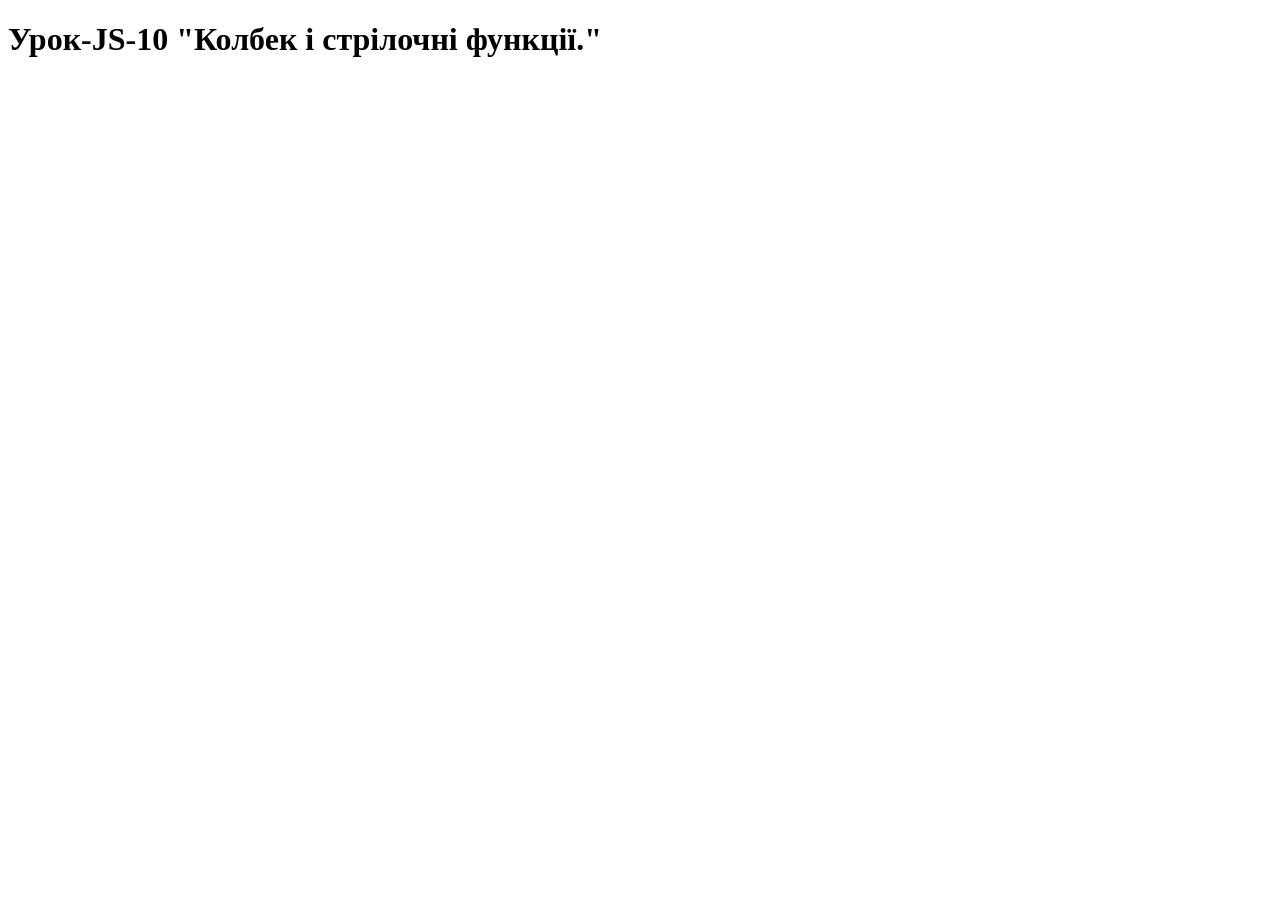
<file: lesson-10/lesson-10.html>
<!DOCTYPE html>
<html lang="en">
<head>
    <meta charset="UTF-8">
    <meta name="viewport" content="width=device-width, initial-scale=1.0">
    <title>Document</title>
</head>
<body>
    <h1 class="title-lesson">Урок-JS-10 "Колбек і стрілочні функції."</h1>
    <script src="./js/lesson-10.js" type="module" defer></script>
</body>
</html>
</file>
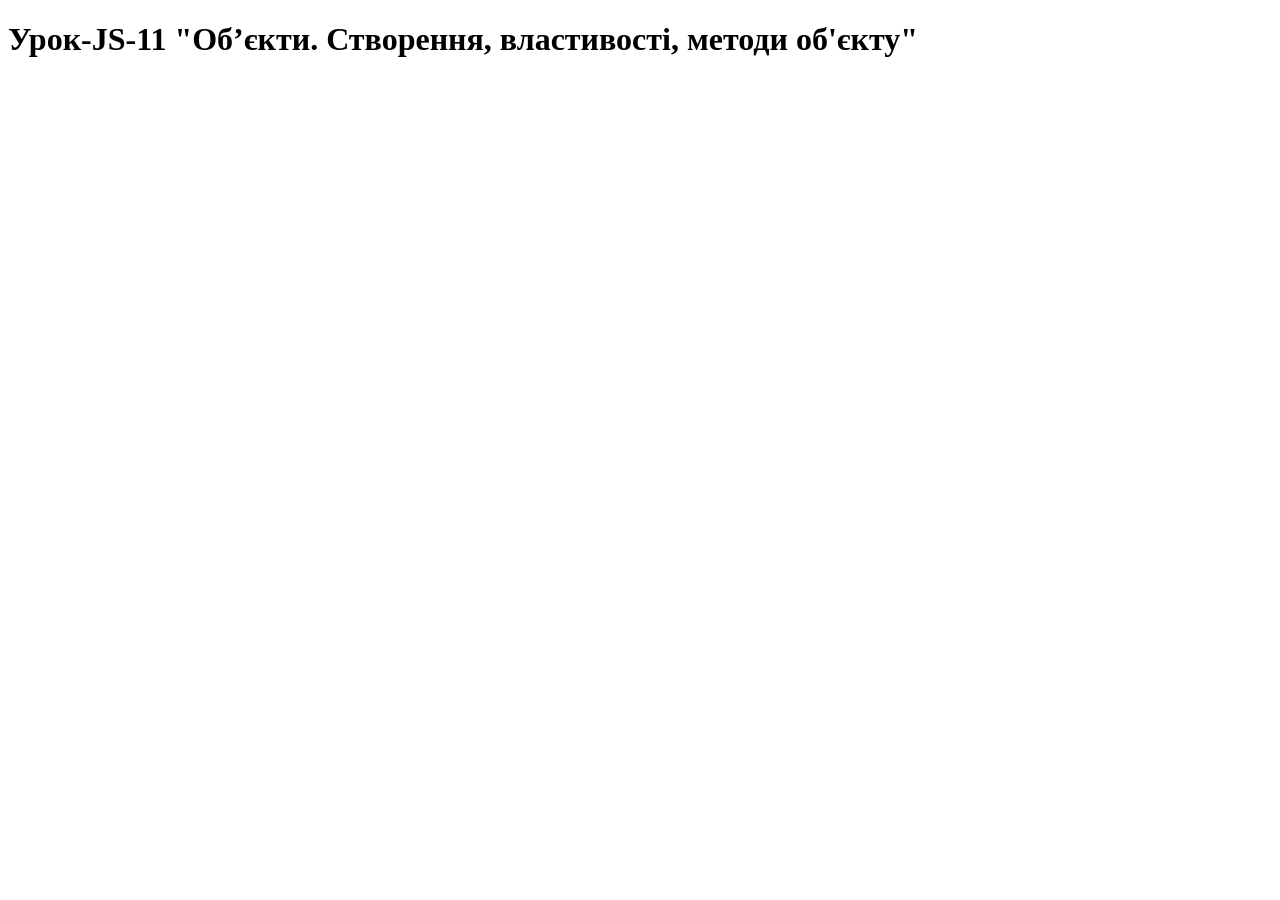
<file: lesson-11/lesson-11.html>
<!DOCTYPE html>
<html lang="en">
<head>
    <meta charset="UTF-8">
    <meta name="viewport" content="width=device-width, initial-scale=1.0">
    <title>Document</title>
</head>
<body>
    <h1 class="title-lesson">Урок-JS-11 "Об’єкти. Створення, властивості, методи об'єкту"</h1>

    <script src="./js/lesson-11.js" type="module" defer></script>
</body>
</html>
</file>
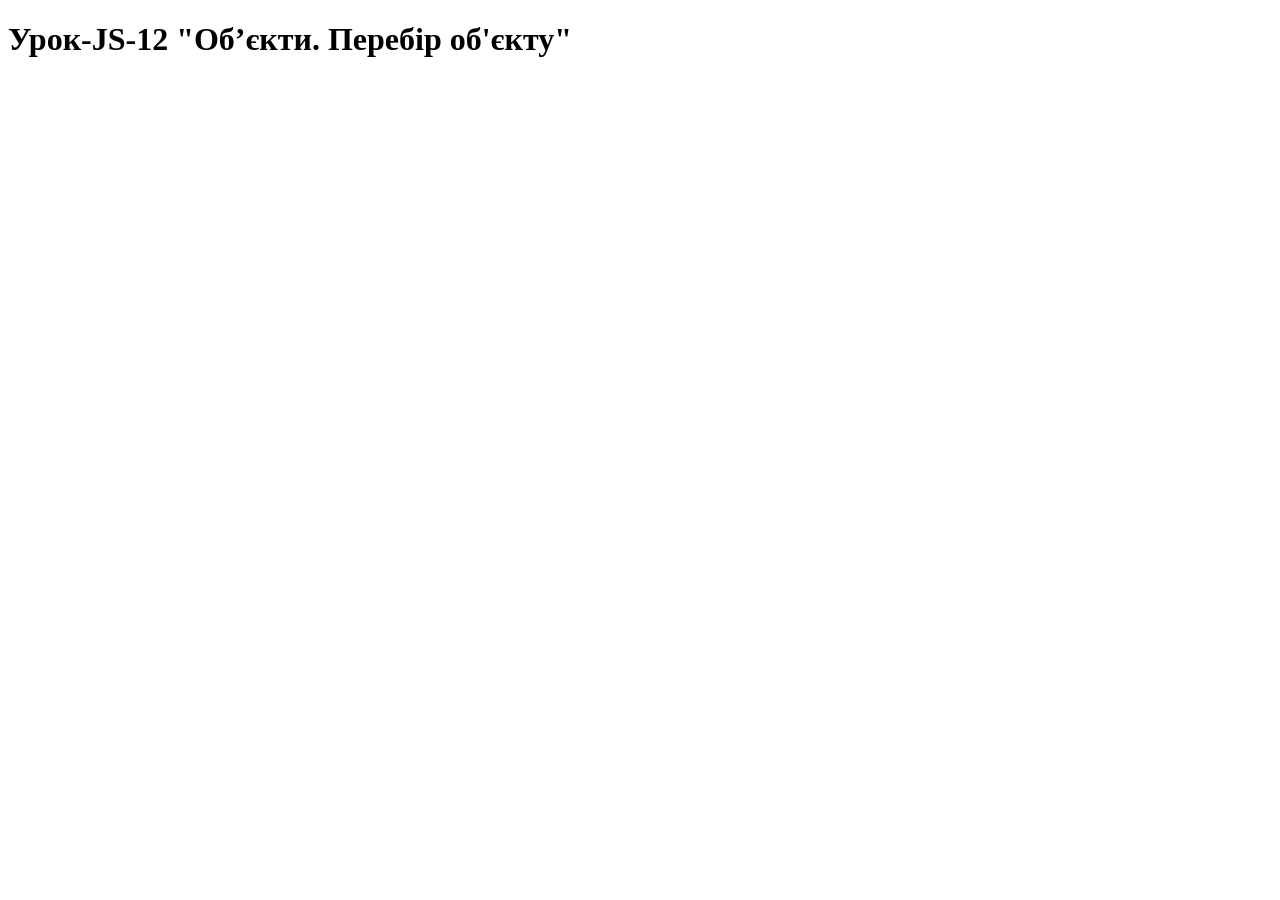
<file: lesson-12/lesson-12.html>
<!DOCTYPE html>
<html lang="en">
<head>
    <meta charset="UTF-8">
    <meta name="viewport" content="width=device-width, initial-scale=1.0">
    <title>Document</title>
</head>
<body>
    <h1 class="title-lesson">Урок-JS-12 "Об’єкти. Перебір об'єкту"</h1>

    <script src="./js/lesson-12.js" type="module" defer></script>
</body>
</html>
</file>
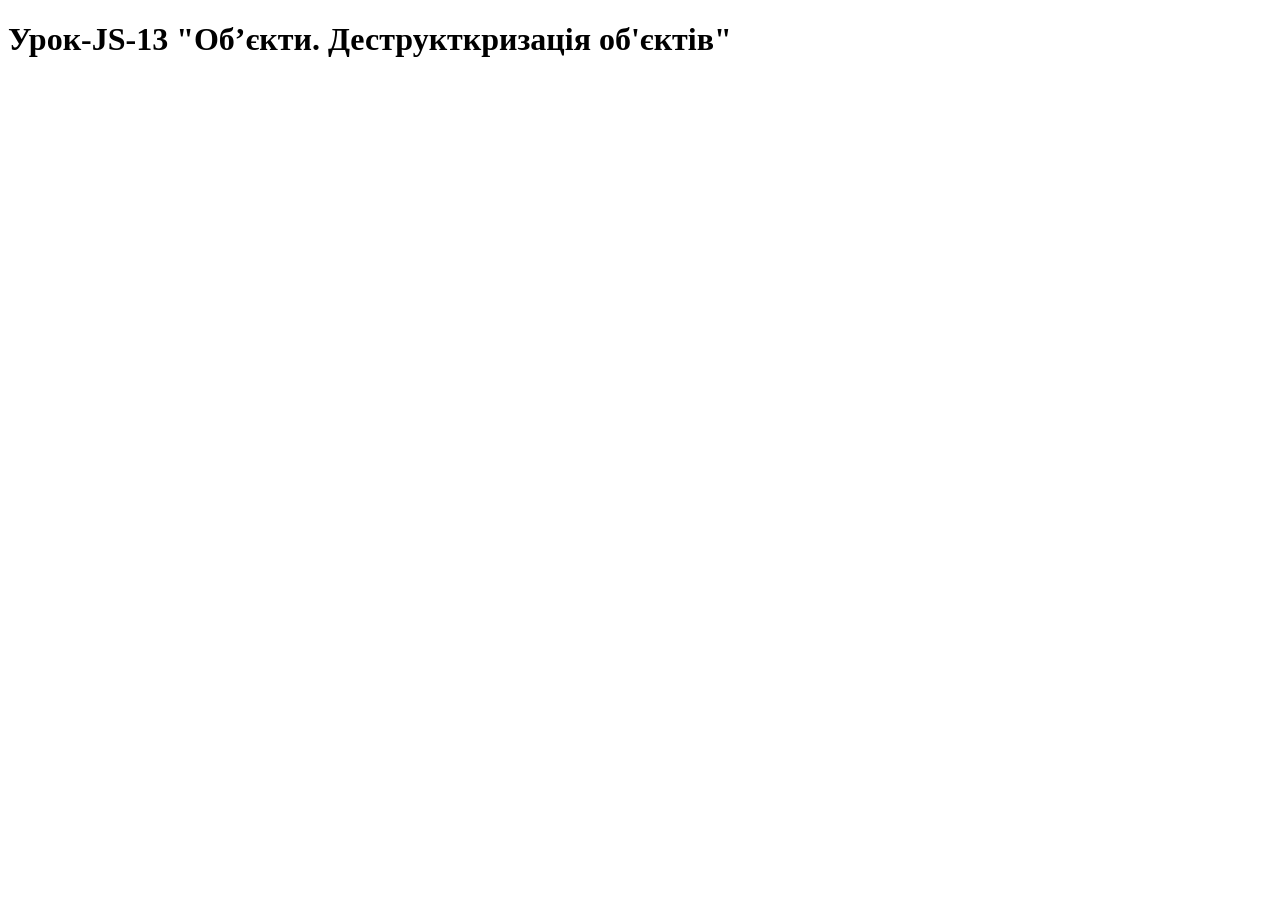
<file: lesson-13/lesson-13.html>
<!DOCTYPE html>
<html lang="en">
<head>
    <meta charset="UTF-8">
    <meta name="viewport" content="width=device-width, initial-scale=1.0">
    <title>Document</title>
</head>
<body>
    <h1 class="title-lesson">Урок-JS-13 "Об’єкти. Деструкткризація об'єктів"</h1>

    <script src="./js/lesson-13.js" type="module" defer></script>
</body>
</html>
</file>
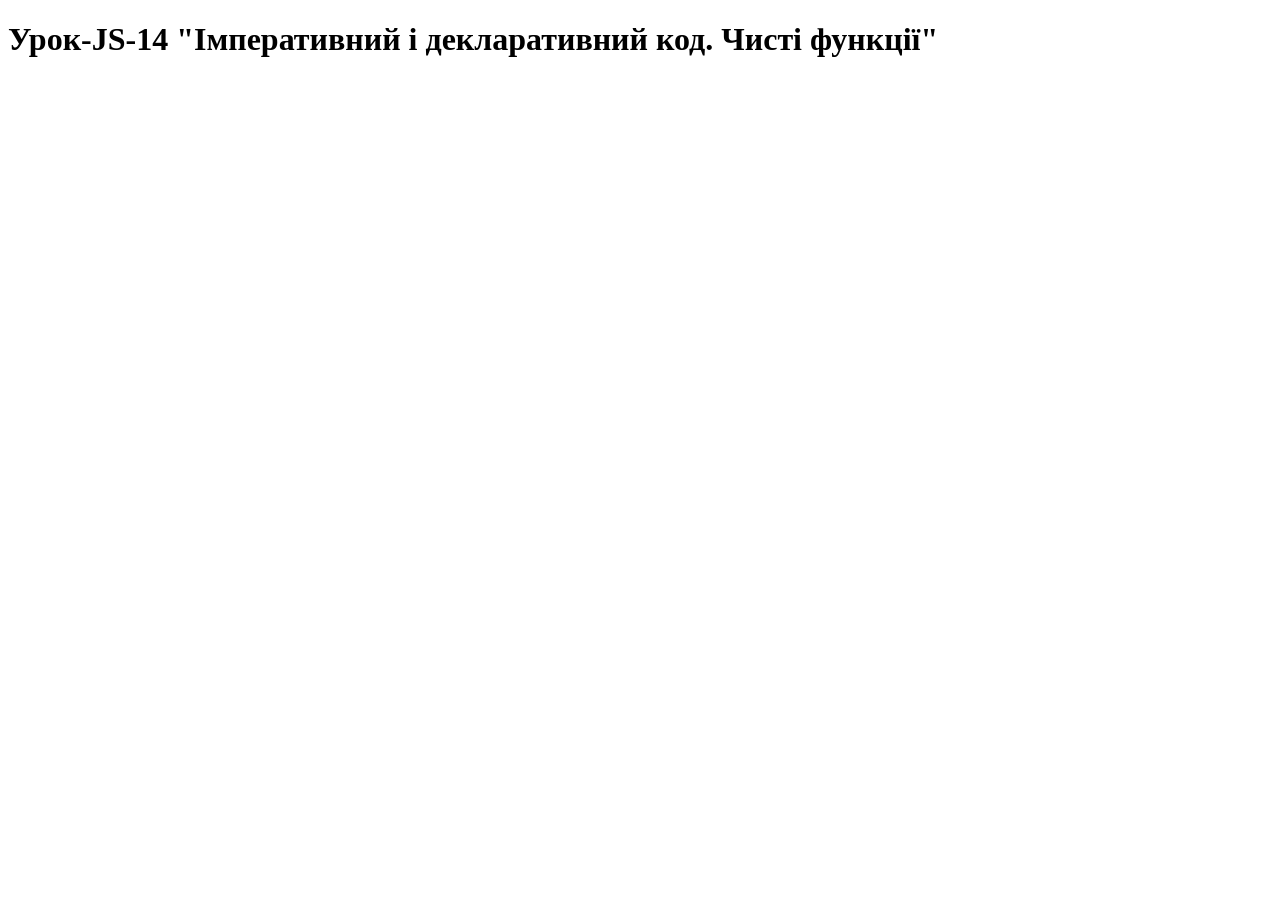
<file: lesson-14/lesson-14.html>
<!DOCTYPE html>
<html lang="en">
<head>
    <meta charset="UTF-8">
    <meta name="viewport" content="width=device-width, initial-scale=1.0">
    <title>Document</title>
</head>
<body>
    <h1 class="title-lesson">Урок-JS-14 "Імперативний і декларативний код. Чисті функції"</h1>
    <script src="./js/lesson-14.js" type="module" defer></script>
</body>
</html>
</file>
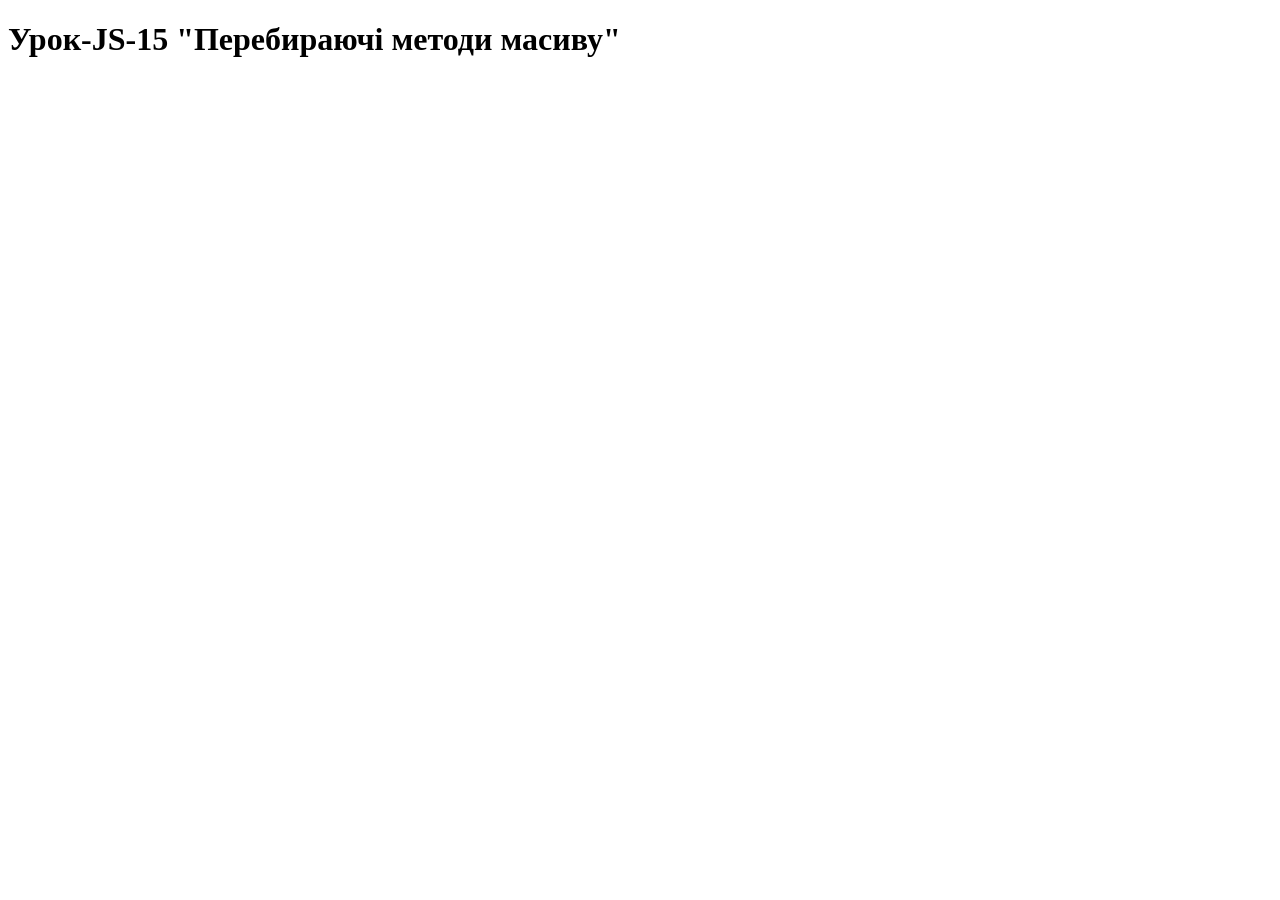
<file: lesson-15/lesson-15.html>
<!DOCTYPE html>
<html lang="en">
<head>
    <meta charset="UTF-8">
    <meta name="viewport" content="width=device-width, initial-scale=1.0">
    <title>Document</title>
</head>
<body>
    <h1 class="title-lesson">Урок-JS-15 "Перебираючі методи масиву"</h1>
    <script src="./js/lesson-15.js" type="module" defer></script>
</body>
</html>
</file>
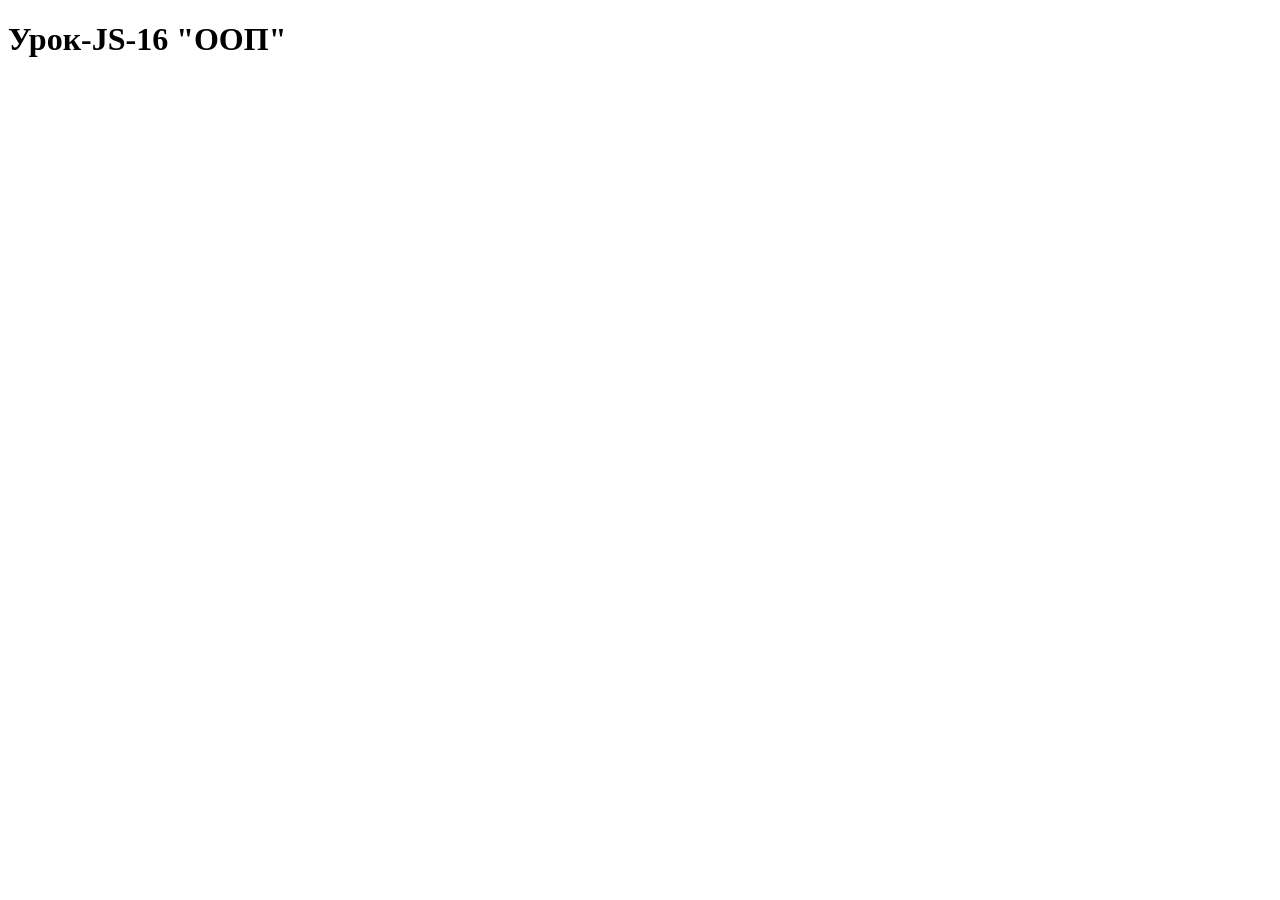
<file: lesson-16/lesson-16.html>
<!DOCTYPE html>
<html lang="en">
<head>
    <meta charset="UTF-8">
    <meta name="viewport" content="width=device-width, initial-scale=1.0">
    <title>Document</title>
</head>
<body>
    <h1 class="title-lesson">Урок-JS-16 "ООП"</h1>
    <script src="./js/lesson-16.js" type="module" defer></script>
</body>
</html>
</file>
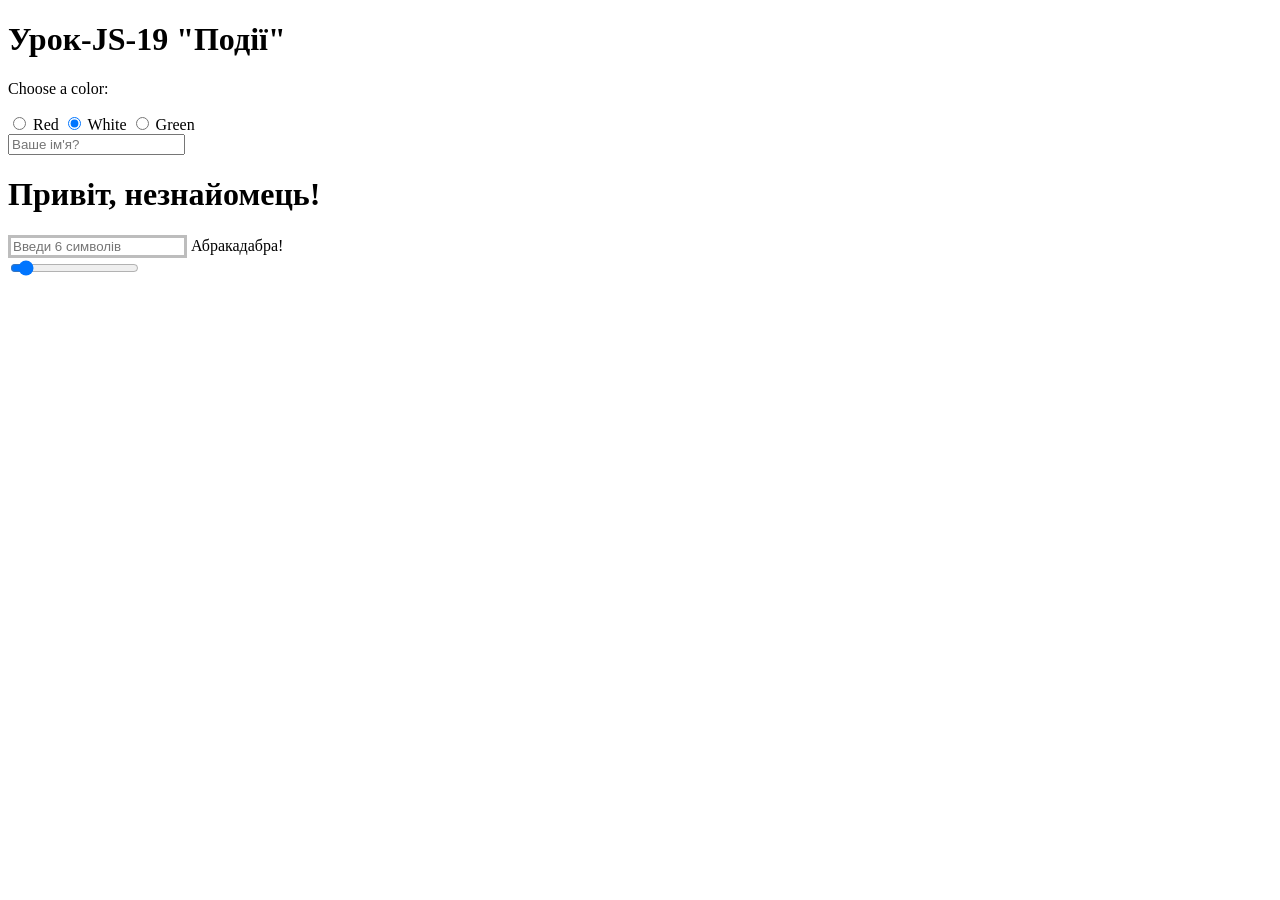
<file: lesson-19/lesson-19.html>
<!DOCTYPE html>
<html lang="en">

<head>
    <meta charset="UTF-8">
    <meta name="viewport" content="width=device-width, initial-scale=1.0">
    <title>Document</title>
    <link rel="stylesheet" href="./lesson-19.css">
</head>

<body>
    <h1 class="title-lesson">Урок-JS-19 "Події"</h1>

    <form class="form">
        <p>Choose a color:</p>
        <label>
            <input type="radio" name="color" value="red" />
            Red
        </label>
        <label>
            <input type="radio" name="color" value="white" checked />
            White
        </label>
        <label>
            <input type="radio" name="color" value="green" />
            Green
        </label>
    </form>


    <input type="text" placeholder="Ваше ім'я?" id="name-input" />
    <h1>Привіт, <span id="name-output">незнайомець</span>!</h1>


    <input class="" type="text" id="validation-input" data-length="6" placeholder="Введи 6 символів" />

    <span id="text">Абракадабра!</span>
    <br />
    <input id="font-size-control" type="range" min="10" max="100" value="16" />

    <script src="./js/lesson-19.js" type="module" defer></script>
</body>

</html>
</file>
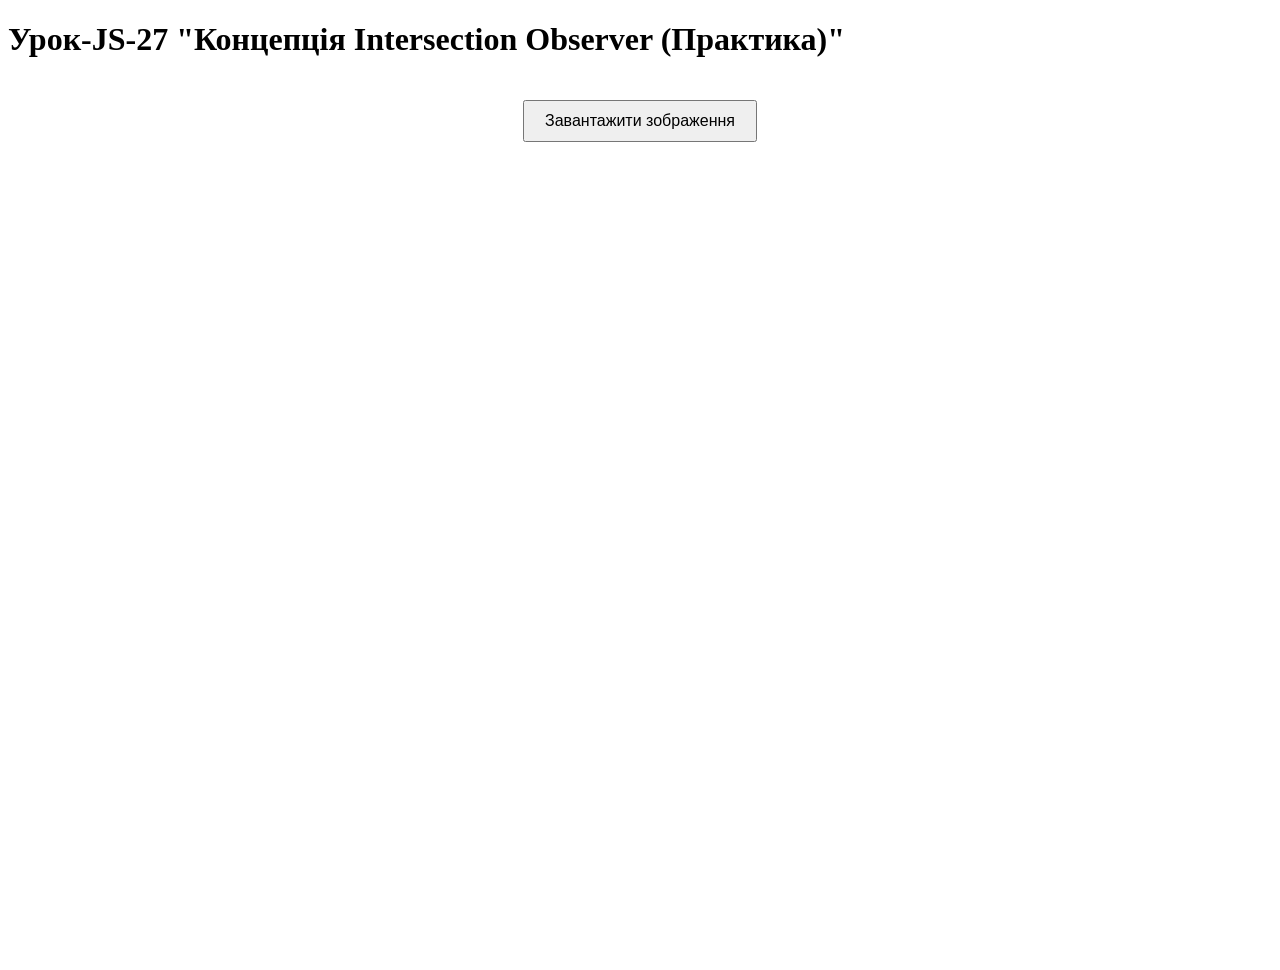
<file: lesson-27/lesson-27.html>
<!DOCTYPE html>
<html lang="en">
<head>
    <meta charset="UTF-8">
    <meta name="viewport" content="width=device-width, initial-scale=1.0">
    <link rel="stylesheet" href="./css/lesson-27.css">
    <title>Концепція Intersection Observer (Практика)</title>
</head>
<body>
    <h1 class="title">Урок-JS-27 "Концепція Intersection Observer (Практика)"</h1>

    <div class="container">
        <button id="loadImages">Завантажити зображення</button>

        <!-- Зображення для лінійного завантаження -->
        <img data-src="https://picsum.photos/id/1015/600/400.webp" alt="Image 1 placeholder" />
        <img data-src="https://picsum.photos/id/1016/600/400.webp" alt="Image 2 placeholder" />
        <img data-src="https://picsum.photos/id/1018/600/400.webp" alt="Image 3 placeholder" />
        <img data-src="https://picsum.photos/id/1020/600/400.webp" alt="Image 4 placeholder" />
    </div>



    <script src="./js/lesson-27.js" type="module" defer></script>
</body>
</html>
</file>
<file: lesson-19/lesson-19.css>
#validation-input {
    border: 3px solid #bdbdbd;
    outline: none;
  }

  #validation-input.valid {
    border-color: #4caf50;
  }

  #validation-input.invalid {
    border-color: #f44336;
  }
</file>
<file: lesson-27/css/lesson-27.css>
img {
            height: 200px;
            width: auto;
            display: block;
            background-color: #f0f0f0; /* фон для видимих, але ще не завантажених зображень */
            transition: opacity 0.5s ease-in;
            opacity: 0;
        }
        img.loaded {
            opacity: 1; /* плавна поява після завантаження */
        }
        .container {
            max-width: 600px;
            margin: 0 auto;
            text-align: center;
        }
        button {
            margin: 20px;
            padding: 10px 20px;
            font-size: 16px;
        }
</file>
